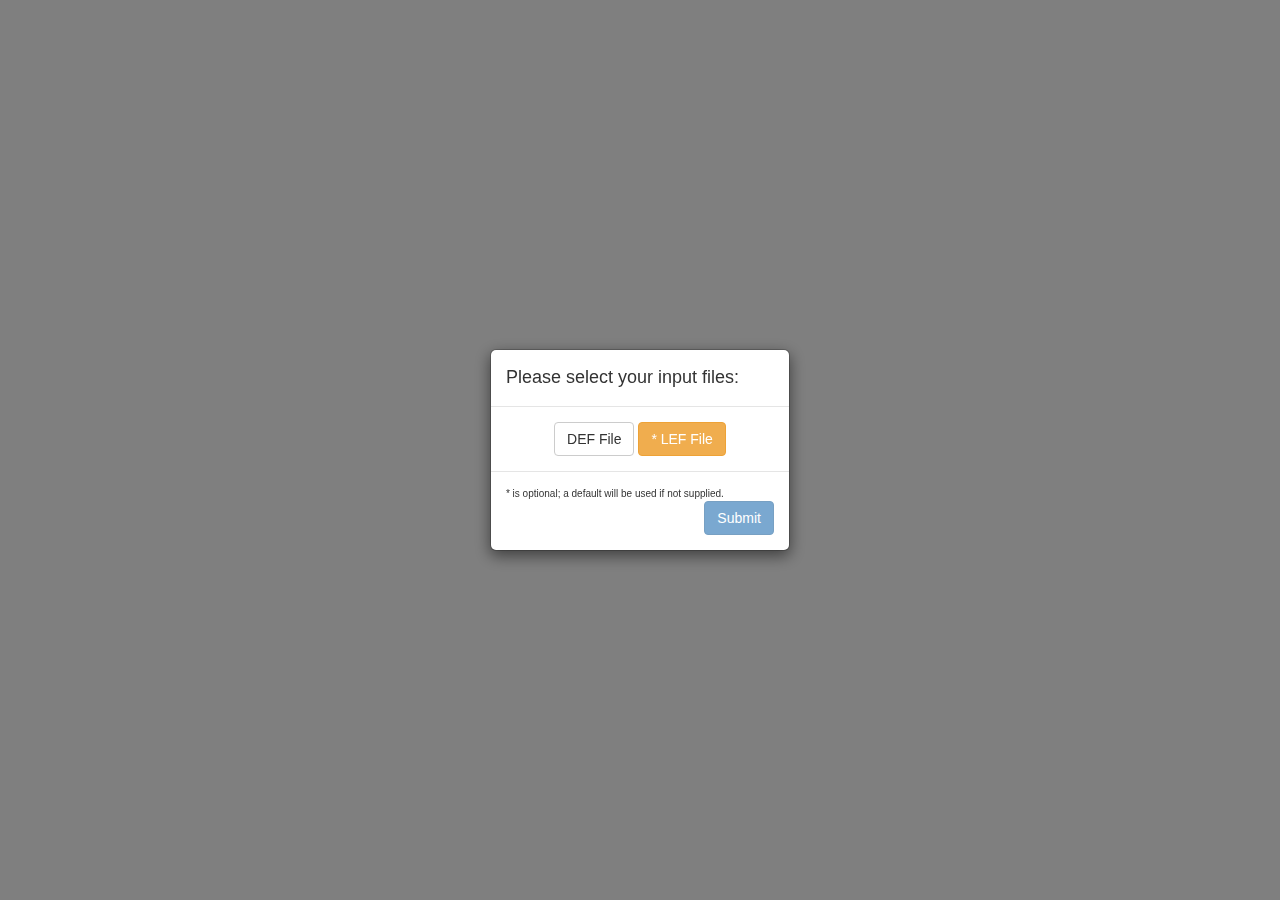
<file: DEFViewer/index.html>
﻿<!DOCTYPE html>
<html>
<head>
    <title>DEF Viewer</title>
    <meta charset="utf-8" />

    <link rel="stylesheet" href="Styles/stylesheet.css" />
    <link href="Content/bootstrap.css" rel="stylesheet" />
    <link href="Content/bootstrap-colorpicker/css/bootstrap-colorpicker.css" rel="stylesheet" />
    <style id="customStyle"></style>
</head>
<body>
    <div id="browseModal" class="modal" tabindex="-1" role="dialog">
        <div class="modal-dialog modal-sm">
            <div class="modal-content">
                <div class="modal-header">
                    <h4 class="modal-title">Please select your input files:</h4>
                </div>
                <div class="modal-body" style="text-align: center;">
                    <span class="btn btn-default btn-file">
                        DEF File<input type="file" id="defInput" accept=".def">
                    </span>

                    <span class="btn btn-warning btn-file">
                        * LEF File<input type="file" id="lefInput" accept=".lef">
                    </span>
                    </div>
                <div class="modal-footer">
                    <div style="text-align: left; font-size: 10px;">
                        * is optional; a default will be used if not supplied.
                    </div>
                    <button type="button" id="submitBtn" disabled="disabled" class="btn btn-primary">Submit</button>
                </div>
            </div>
        </div>
    </div>

    <div id="mainContainer" class="hidden">
        <div class="container">
            <div class="row">
                <div style="margin:0px;" class="page-header">
                    <h2 style="margin-top: 5px; margin-bottom: 0px;">DEF Viewer <small id="defName"></small><small> | </small><small id="lefName">default.lef</small></h2>
                </div>
            </div>
            <div class="row">
                <div class="col-md-10" id="canvas_container"></div>
                <div class="col-md-2" id="types">

                    <div style="text-align: center;"><label>Cells, Pins &amp; Nets</label></div>

                    <div class="panel-group" id="accordion" role="tablist">
                        <div class="panel panel-primary">
                            <div class="panel-heading" role="button" data-toggle="collapse" href="#cellsAccordion" aria-expanded="true" aria-controls="cellsAccordion">
                                <h4 class="panel-title">
                                    <a> Cells</a><i class="indicator glyphicon glyphicon-chevron-up pull-right"></i>
                                </h4>
                            </div>
                            <div id="cellsAccordion" class="panel-collapse collapse in" role="tabpanel">
                                <div id="cellsContainer" class="panel-body"></div>
                            </div>
                        </div>

                        <div class="panel panel-primary">
                            <div class="panel-heading" role="button" data-toggle="collapse" href="#pinsAccordion" aria-expanded="true" aria-controls="pinsAccordion">
                                <h4 class="panel-title">
                                    <a>Pins</a><i class="indicator glyphicon glyphicon-chevron-down pull-right"></i>
                                </h4>
                            </div>
                            <div id="pinsAccordion" class="panel-collapse collapse" role="tabpanel">
                                <div id="pinsContainer" class="panel-body"></div>
                            </div>
                        </div>

                        <div class="panel panel-primary">
                            <div class="panel-heading" role="button" data-toggle="collapse" href="#netsAccordion" aria-expanded="true" aria-controls="netsAccordion">
                                <h4 class="panel-title">
                                    <a>Nets</a><i class="indicator glyphicon glyphicon-chevron-down pull-right"></i>
                                </h4>
                            </div>
                            <div id="netsAccordion" class="panel-collapse collapse" role="tabpanel">
                                <div id="netsContainer" class="panel-body"></div>
                            </div>
                        </div>

                        <div id="buttons" class="panel panel-default">
                            <div role="group" class="btn-group">
                                <button id="showBtn" class="btn btn-sm btn-success" type="button">Show</button>
                                <button id="hideBtn" class="btn btn-sm btn-danger" type="button">Hide</button>
                                <button id="clearBtn" class="btn btn-sm btn-info" type="button">Clear</button>
                            </div>
                            <div role="group" class="row">
                                <button id="clkTreeBtn" class="btn btn-info" type="button"><span>Show</span> Clock Tree</button>
                                <button id="pdnBtn" class="btn btn-info" type="button">Power Distribution Lines</button>
                            </div>
                        </div>
                    </div>
                </div>
            </div>
        </div>
    </div>

    <!-- Load scripts last -->
    <script src="Scripts/jquery-2.2.3.js"></script>
    <script src="Scripts/bootstrap.js"></script>
    <script src="Scripts/bootstrap-colorpicker.js"></script>
    <script src="Scripts/jquery.rule.js"></script>
    <script src="Scripts/raphael.js"></script>

    <!-- Custom Scripts -->
    <script src="Scripts/Custom/parsers.js"></script>
    <script src="Scripts/Custom/extensions.js"></script>
    <script src="Scripts/Custom/main.js"></script>
</body>
</html>
</file>
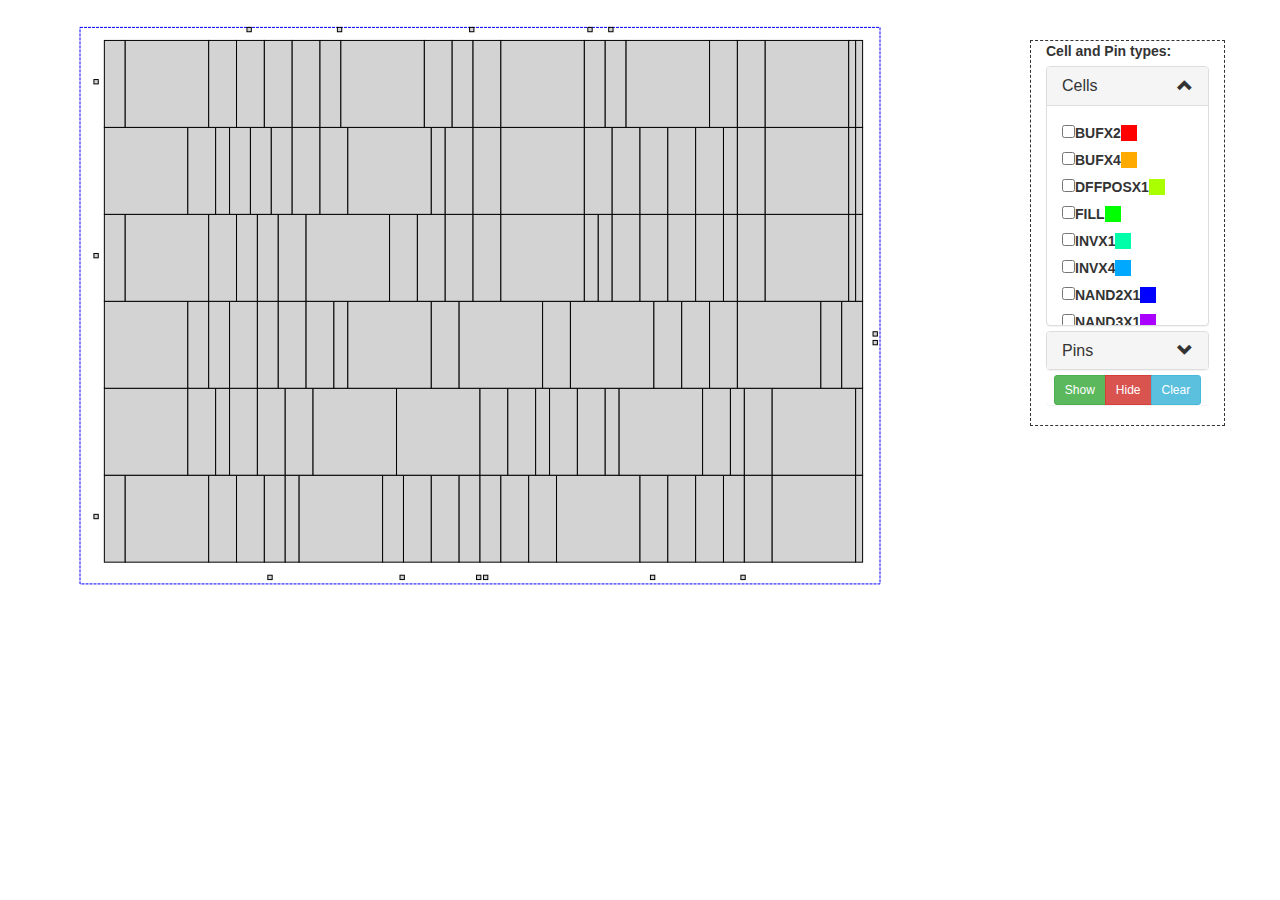
<file: Project3Digital/index.html>
﻿<!DOCTYPE html>
<html>
<head>
    <title>DEF Viewer</title>
    <meta charset="utf-8" />

    <link rel="stylesheet" href="Styles/stylesheet.css" />
    <link href="Content/bootstrap.css" rel="stylesheet" />
    <link href="Content/bootstrap-colorpicker/css/bootstrap-colorpicker.css" rel="stylesheet" />
    <style id="fanous"></style>
</head>
<body>
    <div class="container">
        <div class="row">
            <div class="col-md-10" id="canvas_container"></div>
            <br />
            <br />
            <div class="col-md-2" id="types">
                <label>Cell and Pin types:</label>
                <div class="panel-group" id="accordion" role="tablist">
                    <div class="panel panel-default">
                        <div class="panel-heading" role="button" data-toggle="collapse" href="#cellsAccordion" aria-expanded="true" aria-controls="cellsAccordion">
                            <h4 class="panel-title">
                                <a> Cells</a><i class="indicator glyphicon glyphicon-chevron-up pull-right"></i>
                            </h4>
                        </div>
                        <div id="cellsAccordion" class="panel-collapse collapse in" role="tabpanel">
                            <div id="cellsContainer" class="panel-body"></div>
                        </div>
                    </div>
                    <div class="panel panel-default">
                        <div class="panel-heading" role="button" data-toggle="collapse" href="#pinsAccordion" aria-expanded="true" aria-controls="pinsAccordion">
                            <h4 class="panel-title">
                                <a>Pins</a><i class="indicator glyphicon glyphicon-chevron-down pull-right"></i>
                            </h4>
                        </div>
                        <div id="pinsAccordion" class="panel-collapse collapse" role="tabpanel">
                            <div id="pinsContainer" class="panel-body"></div>
                        </div>
                    </div>
                    <div id="buttons" class="panel panel-default">
                        <div role="group" class="btn-group">
                            <button id="showBtn" class="btn btn-sm btn-success" type="button">Show</button>
                            <button id="hideBtn" class="btn btn-sm btn-danger" type="button">Hide</button>
                            <button id="clearBtn" class="btn btn-sm btn-info" type="button">Clear</button>
                        </div>
                    </div>
                </div>
            </div>
        </div>
    </div>

    <!-- Load scripts last -->
    <script src="Scripts/jquery-2.2.3.js"></script>
    <script src="Scripts/bootstrap.js"></script>
    <script src="Scripts/bootstrap-colorpicker.js"></script>
    <script src="Scripts/jquery.rule.js"></script>
    <script src="Scripts/raphael.js"></script>

    <script src="CustomScripts/designdef.js"></script>
    <script src="CustomScripts/scllef.js"></script>
    <script src="CustomScripts/main.js"></script>
</body>
</html>
</file>
<file: DEFViewer/Styles/stylesheet.css>
﻿#cellsContainer {
    height: 180px;
    overflow-y: scroll;
}

#pinsContainer {
    height: 70px;
    overflow-y: scroll;
}

#types {
    float: right;
    position: relative;
    border: 1px dashed;
}

    #types div label span {
        vertical-align: text-bottom;
    }


#canvas_container {
    overflow-x: auto;
}

#buttons {
    text-align: center;
    width: 100%;
    border: none;
}

.panel-title > a:hover {
    text-decoration: none;
}

.cells, .pins {
    fill: lightgray;
}

.picker {
    float: right;
}

    .picker > span {
        border: 1px solid black;
    }

.hidden {
    visibility: hidden;
}

.die {
    stroke-width: 1;
    stroke: blue;
    stroke-dasharray: 3,1;
}

.pdn {
    stroke-width: 2;
}

.modal {
    text-align: center;
    padding: 0 !important;
}

    .modal:before {
        content: '';
        display: inline-block;
        height: 100%;
        vertical-align: middle;
        margin-right: -4px;
    }

.modal-dialog {
    display: inline-block;
    text-align: left;
    vertical-align: middle;
}

.btn-file {
    position: relative;
    overflow: hidden;
}

    .btn-file input[type=file] {
        position: absolute;
        top: 0;
        right: 0;
        min-width: 100%;
        min-height: 100%;
        font-size: 100px;
        text-align: right;
        filter: alpha(opacity=0);
        opacity: 0;
        outline: none;
        background: white;
        cursor: inherit;
        display: block;
    }
</file>
<file: Project3Digital/Styles/stylesheet.css>
﻿#types {
    float: right;
    position: relative;
}

.cells, .pins {
    fill: lightgray;
}

.highlight {
}
    .highlight.block {
        fill: hotpink;
    }

    .highlight.block_pin {
        fill: #AAAAAA;
    }

    .highlight.block_dff {
        fill: yellow;
    }

    .highlight.block_fill {
        fill: #888888;
    }

    .highlight.pins {
        fill: #10FF10 !important;
    }

.hidden {
    visibility: hidden;
}

.die {
    stroke-width: 1;
    stroke: blue;
    stroke-dasharray: 3,1;
}

#cellsContainer {
    height: 220px;
    overflow-y: scroll;
}

#pinsContainer {
    height: 70px;
    overflow-y: scroll;
}

#types {
    border: 1px dashed;
}

#buttons {
    text-align: center;
    width: 100%;
    border: none;
}
</file>
